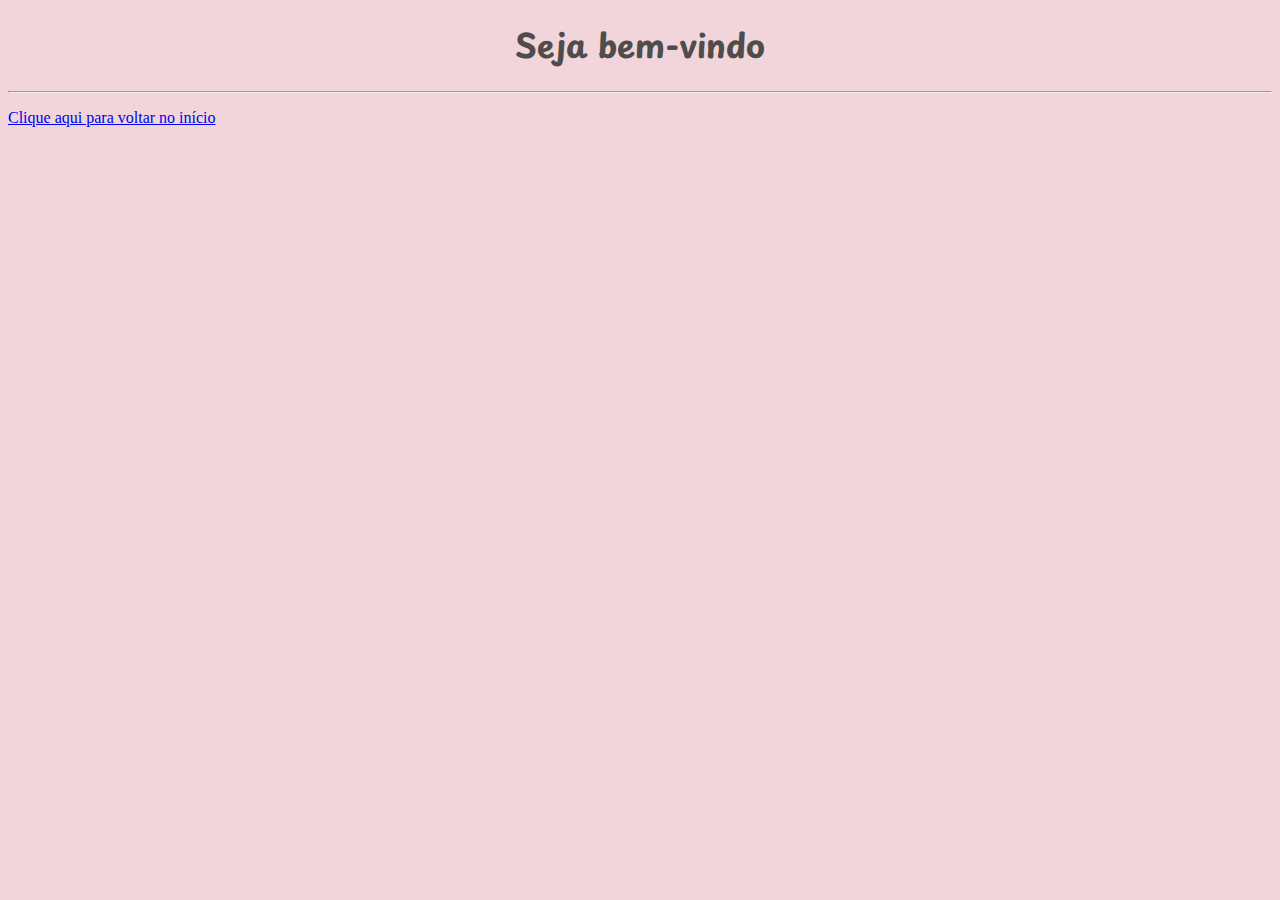
<file: pagina2.html>
<!DOCTYPE html>
<html lang="pt-br">
<head>
    <meta charset="UTF-8">
    <meta name="viewport" content="width=device-width, initial-scale=1.0">
    <title>Página 2</title>
    <link rel="stylesheet" href="style.css">
    <link rel="preconnect" href="https://fonts.googleapis.com">
<link rel="preconnect" href="https://fonts.gstatic.com" crossorigin>
<link href="https://fonts.googleapis.com/css2?family=Playpen+Sans:wght@700&display=swap" rel="stylesheet">
</head>
<body>
    <h1>Seja bem-vindo</h1>
    <hr>
    <p><a href="index.html" rel="prev">Clique aqui para voltar no início</a></p>
</body>
</html>
</file>
<file: style.css>
body {
    background-color: rgb(242, 213, 218);
    color: rgb(49, 29, 29);
}

h1 {
    color: rgb(79, 76, 76);
    text-align: center;    
    font-family: 'Playpen Sans', cursive;

}
/* font-family: Verdana, Arial, "sans-serif";
</file>
